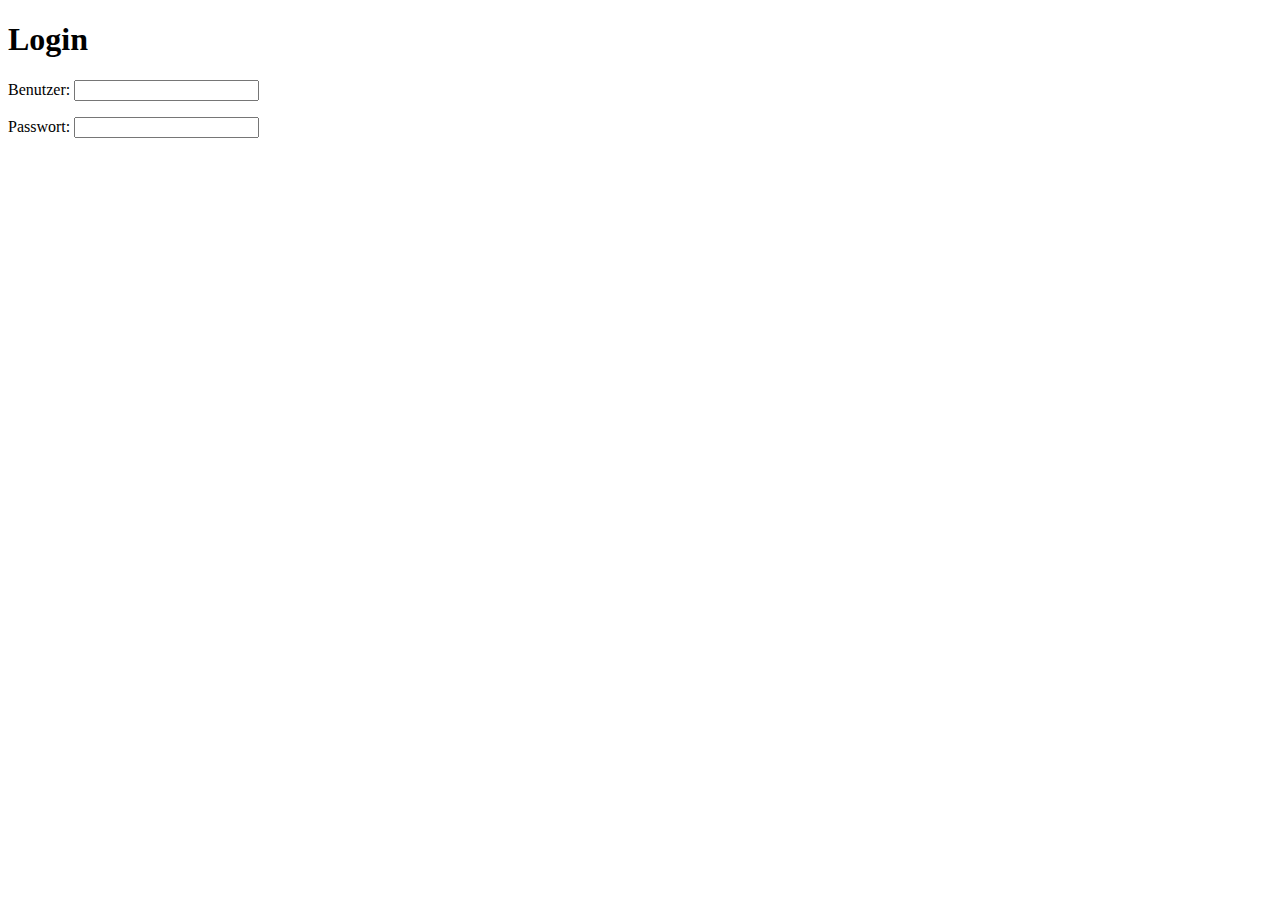
<file: client/Login/login.html>
<!DOCTYPE html>
<html lang="en">
<head>
    <meta charset="UTF-8">
    <title>Login Page</title>
</head>
<body>
<h1> Login </h1>
<p>
    <label for="username"> Benutzer:
        <input id="username" name="user">
    </label>
</p>
<p>
    <label for="password"> Passwort:
        <input id="password" name="pw">
    </label>
</p>
</body>
</html>
</file>
